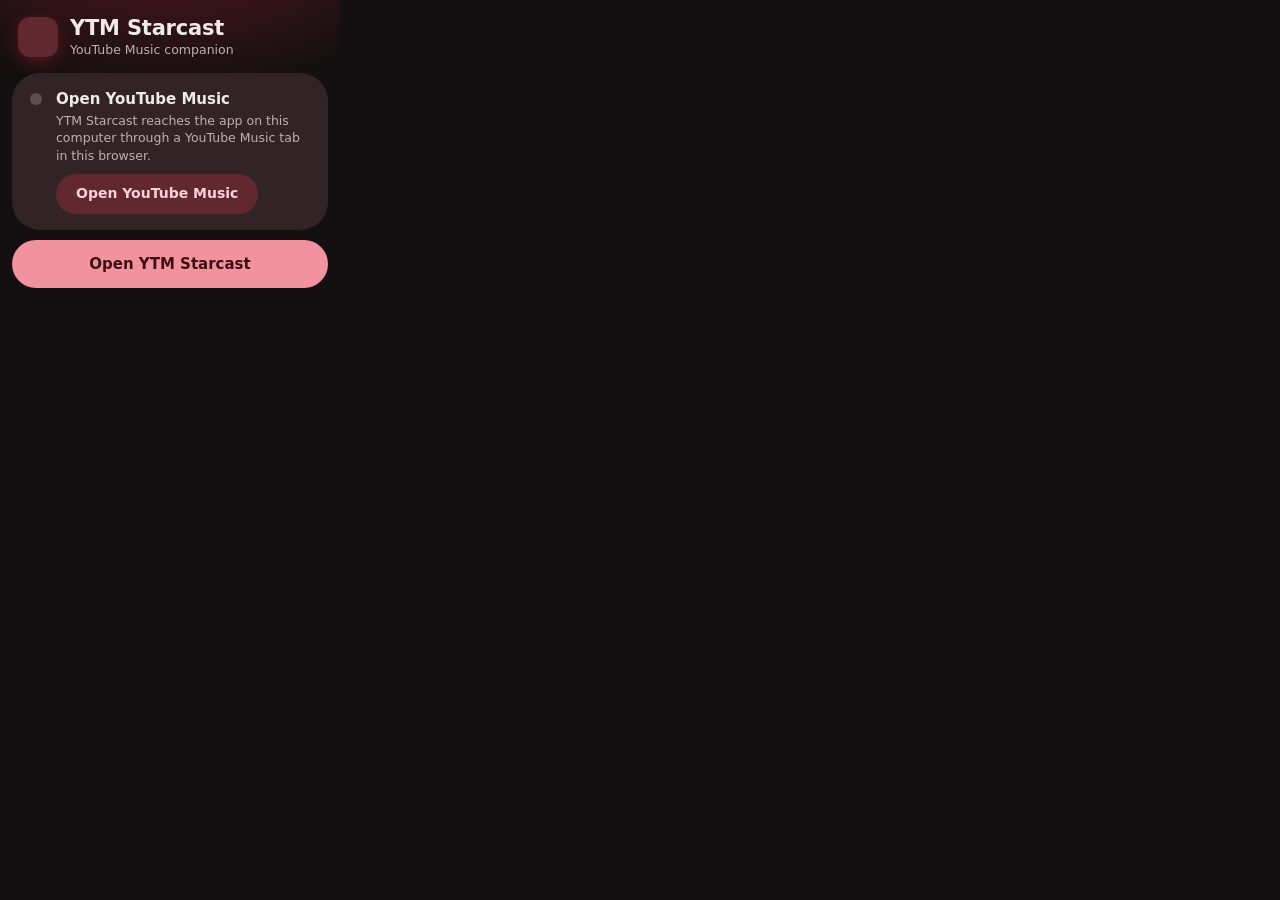
<file: extension/popup.html>
<!doctype html>
<!-- YTM Starcast. Copyright (C) 2026 dash1101. SPDX-License-Identifier: GPL-3.0-or-later
     Additional terms under GPL section 7: see NOTICE. -->
<html lang="en">
<head>
  <meta charset="utf-8">
  <meta name="viewport" content="width=device-width, initial-scale=1">
  <title>YTM Starcast</title>
  <link rel="stylesheet" href="popup.css">
</head>
<body>
  <header>
    <span class="logo" aria-hidden="true"><canvas id="logo" width="52" height="52"></canvas></span>
    <div class="name">
      <h1>YTM Starcast</h1>
      <span data-tr>YouTube Music companion</span>
    </div>
    <span id="version" hidden></span>
  </header>

  <section class="card" id="state" aria-live="polite">
    <span class="dot idle" id="dot" aria-hidden="true"></span>
    <div class="txt">
      <div id="headline">Checking&hellip;</div>
      <small id="detail" hidden></small>
      <button type="button" id="act" class="tonal" hidden></button>
    </div>
  </section>

  <section class="card" id="upd" hidden>
    <span class="dot ok" aria-hidden="true"></span>
    <div class="txt">
      <div id="updHead"></div>
      <small id="updDetail"></small>
      <button type="button" id="updAct" class="tonal">Update now</button>
    </div>
  </section>

  <section class="card list" id="parts" hidden>
    <div class="sec" data-tr>Parts</div>
    <label class="row">
      <span class="txt"><span data-tr>YouTube Music remote</span><small data-tr>Search, your library and the queue from your phone</small></span>
      <span class="switch"><input type="checkbox" role="switch" data-part="remote" checked disabled><i></i></span>
    </label>
    <label class="row">
      <span class="txt"><span data-tr>Discord status</span><small id="discord">Show what you play on your Discord profile</small></span>
      <span class="switch"><input type="checkbox" role="switch" data-part="discord" checked disabled><i></i></span>
    </label>
    <label class="row">
      <span class="txt">Refine<small data-tr>Improvements inside YouTube Music</small></span>
      <span class="switch"><input type="checkbox" role="switch" data-part="refine" checked disabled><i></i></span>
    </label>
  </section>

  <details class="card" id="dc" hidden>
    <summary data-tr>Discord status options</summary>
    <div id="dcPanel"></div>
  </details>

  <footer>
    <a id="open" class="filled" href="http://127.0.0.1:8777/" target="_blank" rel="noopener" data-tr>Open YTM Starcast</a>
  </footer>
  <script src="i18n_strings.js"></script>
  <script src="i18n.js"></script>
  <script src="logo.js"></script>
  <script src="discord_ui.js"></script>
  <script src="popup.js"></script>
</body>
</html>
</file>
<file: extension/popup.css>
/* YTM Starcast. Copyright (C) 2026 dash1101. SPDX-License-Identifier: GPL-3.0-or-later
   Additional terms under GPL section 7: see NOTICE. */
/* YTM Starcast's toolbar popup, in Refine's look (docs/DESIGN.md): the same tones, taken from the album art of the song
   playing in YouTube Music (popup.js sets them from what Refine last chose; these are Refine's own defaults). */
:root {
  color-scheme: dark;
  --pf-accent: hsl(352 78% 76%); --pf-on-accent: hsl(352 62% 15%); --pf-track: hsl(352 40% 76% / .28);
  --pf-container: hsl(352 42% 27%); --pf-on-container: hsl(352 78% 90%);
  --pf-surface: hsl(352 14% 7%); --pf-surface1: hsl(352 14% 10%); --pf-surface2: hsl(352 15% 13%); --pf-surface3: hsl(352 16% 17%);
  --pf-outline: hsl(352 10% 34%); --pf-text: hsl(352 18% 93%); --pf-muted: hsl(352 10% 72%); --pf-glow: hsl(352 85% 55% / .55);
  --live: #3fb950; --danger: #f85149; --warn: #d29922;
  --r-xs: 8px; --r-sm: 12px; --r-md: 16px; --r-lg: 24px; --r-xl: 28px; --r-full: 999px;
  --t-quick: .12s; --t-short: .2s; --t-medium: .3s; --t-long: .45s;
  --ease: cubic-bezier(.2, 0, 0, 1); --spring: cubic-bezier(.34, 1.3, .64, 1);
}
* { box-sizing: border-box; }
html { background: var(--pf-surface); transition: background-color .6s var(--ease); }
body {
  width: 340px;
  margin: 0;
  padding: 16px 12px 14px;
  color: var(--pf-text);
  font: 14px/1.4 "YouTube Sans", Roboto, "Noto Sans", system-ui, sans-serif;
  -webkit-font-smoothing: antialiased;
  /* the album's colour glows in from the top, as behind the cover in Refine */
  background: radial-gradient(120% 70% at 50% -20%, color-mix(in srgb, var(--pf-glow) 55%, transparent), transparent 70%), var(--pf-surface);
  transition: background-color .6s var(--ease);
}
body > * { animation: rise var(--t-long) var(--ease) both; }
body > :nth-child(2) { animation-delay: 30ms; } body > :nth-child(3) { animation-delay: 60ms; }
body > :nth-child(4) { animation-delay: 90ms; } body > :nth-child(5) { animation-delay: 120ms; }
@keyframes rise { from { opacity: 0; transform: translateY(8px); } to { opacity: 1; transform: none; } }

header { display: flex; align-items: center; gap: 12px; margin: 0 6px 14px; }
.logo { flex: none; width: 40px; height: 40px; border-radius: 30%; display: grid; place-items: center;
  background: var(--pf-container); color: var(--pf-on-container); box-shadow: 0 6px 22px -6px var(--pf-glow);
  transition: background-color .6s, color .6s, border-radius var(--t-long) var(--spring); }
.logo:hover { border-radius: 50%; }
.logo canvas { width: 26px; height: 26px; }
.name { flex: 1; min-width: 0; }
h1 { margin: 0; font-size: 21px; font-weight: 600; line-height: 1.2; letter-spacing: -.01em; }
.name span { display: block; font-size: 12.5px; color: var(--pf-muted); }
#version { flex: none; font-size: 11.5px; font-weight: 600; color: var(--pf-on-container); padding: 3px 10px; border-radius: var(--r-full);
  background: var(--pf-container); font-variant-numeric: tabular-nums; }
#version[hidden] { display: none; }

.card { background: var(--pf-surface3); border-radius: var(--r-xl); margin-bottom: 10px; transition: background-color .6s var(--ease); }
.card[hidden] { display: none; }
.sec { margin: 4px 16px 2px; padding-top: 10px; font-size: 11.5px; font-weight: 600; letter-spacing: .07em; text-transform: uppercase; color: var(--pf-accent); }
#state, #upd { display: flex; gap: 14px; align-items: flex-start; padding: 16px 18px; }
#upd[hidden] { display: none; }      /* an id's display beats .card[hidden]: without this the empty card always showed */
#updHead { font-weight: 600; font-size: 15px; }
.dot { flex: none; width: 12px; height: 12px; margin-top: 4px; border-radius: 50%; background: var(--pf-outline);
  transition: background-color var(--t-short) var(--ease), border-radius var(--t-medium) var(--spring); }
.dot.ok { background: var(--live); box-shadow: 0 0 0 5px color-mix(in srgb, var(--live) 18%, transparent); animation: beat 2.4s ease-in-out infinite; }
.dot.warn { background: var(--warn); border-radius: 30%; }
.dot.bad { background: var(--danger); border-radius: 20%; }
@keyframes beat { 50% { box-shadow: 0 0 0 8px color-mix(in srgb, var(--live) 6%, transparent); } }
.txt { flex: 1; min-width: 0; }
#headline { font-weight: 600; font-size: 15px; }
small { display: block; font-size: 12.5px; color: var(--pf-muted); margin-top: 2px; }
small[hidden] { display: none; }

.list { padding: 6px 6px 8px; }
.row { display: flex; align-items: center; gap: 12px; padding: 10px 10px 10px 12px; border-radius: var(--r-md); cursor: pointer;
  transition: background-color var(--t-short) var(--ease); }
.row:hover { background: rgba(255, 255, 255, .05); }
.row:has(input:disabled) { cursor: default; }
.row:has(input:disabled):hover { background: none; }

/* the switch, exactly as in Refine */
.switch { position: relative; flex: none; width: 52px; height: 32px; }
.switch input { position: absolute; inset: 0; width: 100%; height: 100%; margin: 0; opacity: 0; cursor: pointer; }
.switch input:disabled { cursor: default; }
.switch i { position: absolute; inset: 0; border-radius: 16px; background: var(--pf-surface2); border: 2px solid var(--pf-outline); pointer-events: none;
  transition: background-color var(--t-short), border-color var(--t-short), opacity var(--t-short); }
.switch i::after { content: ""; position: absolute; left: 6px; top: 6px; width: 16px; height: 16px; border-radius: 50%; background: var(--pf-outline);
  transition: left var(--t-medium) var(--spring), top var(--t-medium) var(--spring), width var(--t-medium) var(--spring),
    height var(--t-medium) var(--spring), background-color var(--t-short); }
.switch input:checked + i { background: var(--pf-accent); border-color: var(--pf-accent); }
.switch input:checked + i::after { left: 22px; top: 2px; width: 24px; height: 24px; background: var(--pf-on-accent); }
.switch input:active:not(:disabled) + i::after { width: 28px; height: 28px; top: 0; left: 4px; }
.switch input:checked:active:not(:disabled) + i::after { left: 20px; }
.switch input:disabled + i { opacity: .45; }
.switch input:focus-visible + i { outline: 2px solid var(--pf-accent); outline-offset: 2px; }

button, a.filled { display: inline-flex; align-items: center; justify-content: center; gap: 8px; height: 40px; padding: 0 20px; border: 0;
  border-radius: 20px; font: inherit; font-size: 14px; font-weight: 600; text-decoration: none; cursor: pointer;
  transition: transform var(--t-quick) var(--ease), filter var(--t-short) var(--ease), border-radius var(--t-short) var(--ease),
    background-color .6s, color .6s; }
button:active, a.filled:active { transform: scale(.96); border-radius: var(--r-sm); }
button:focus-visible, a:focus-visible, summary:focus-visible { outline: 2px solid var(--pf-accent); outline-offset: 2px; }
button[hidden] { display: none; }
button:disabled { opacity: .5; cursor: default; transform: none; }
.tonal { margin-top: 10px; background: var(--pf-container); color: var(--pf-on-container); }
.tonal:hover { filter: brightness(1.12); }
a.filled { width: 100%; height: 48px; border-radius: 24px; font-size: 15px; background: var(--pf-accent); color: var(--pf-on-accent); }
a.filled:hover { filter: brightness(1.06); }
footer { margin-top: 4px; }

/* Discord status options (drawn by discord_ui.js with the same --pf- colours) */
#dc { padding: 0 16px 12px; }
#dc[hidden] { display: none; }
#dc summary { cursor: pointer; padding: 14px 0 12px; font-weight: 600; list-style: none; display: flex; align-items: center; justify-content: space-between;
  border-radius: var(--r-md); }
#dc summary::-webkit-details-marker { display: none; }
#dc summary::after { content: "\203A"; font-size: 22px; color: var(--pf-muted); transition: transform var(--t-short) var(--ease); }
#dc[open] summary::after { transform: rotate(90deg); }
#dc[open] #dcPanel { animation: rise var(--t-medium) var(--ease) both; }

@media (prefers-reduced-motion: reduce) {
  *, *::after { transition: none !important; animation: none !important; }
}
</file>
